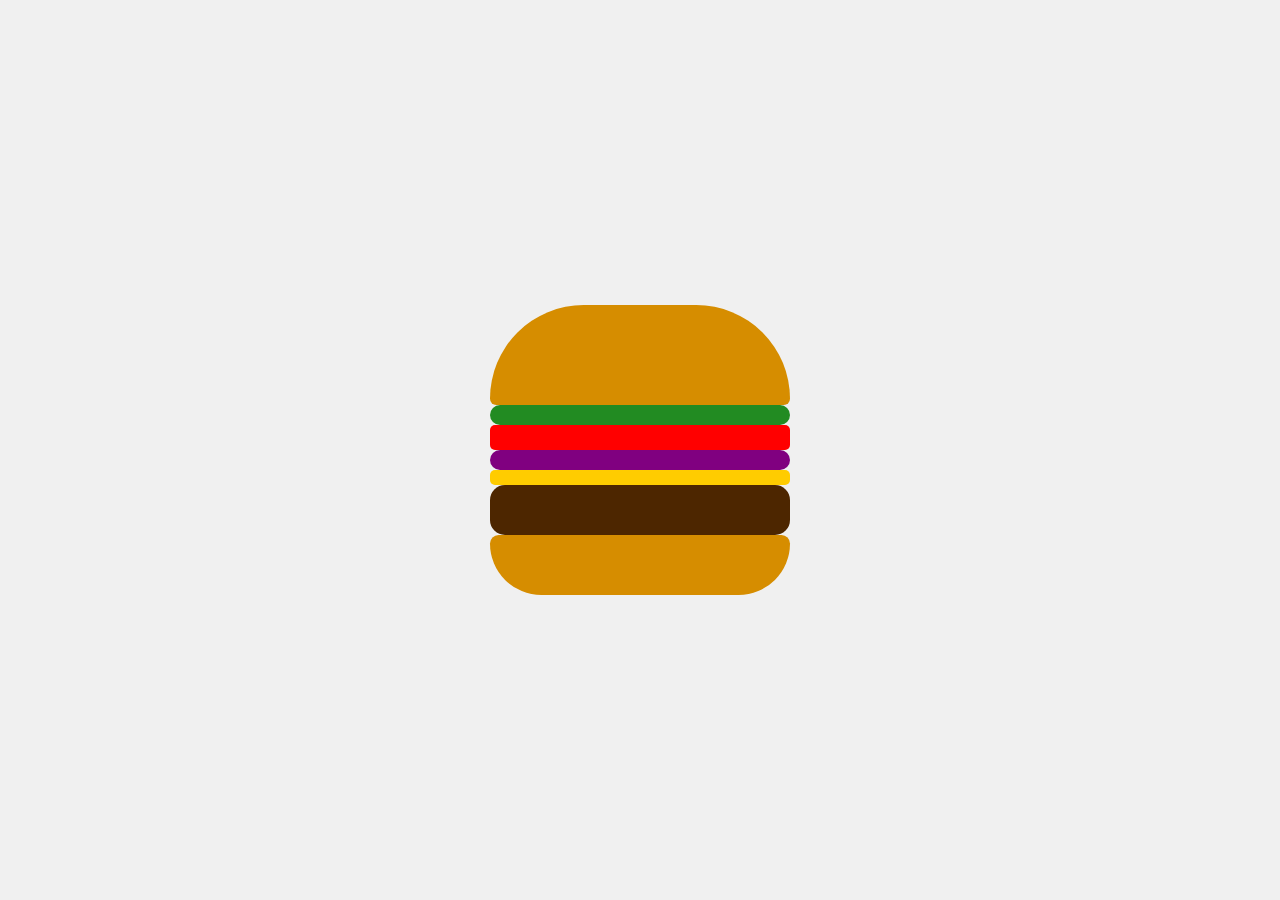
<file: index.html>
<!DOCTYPE html>
<html lang="en">
<head>
    <meta charset="UTF-8">
    <meta name="viewport" content="width=device-width, initial-scale=1.0">
    <link rel="stylesheet" href="myPerfectHamburger.css">
    <title>My Perfect Hamburger</title>
</head>
<body>

<div class="burger-container">

		<div class="top-bun"></div>
        <div class="lettuce"></div>
        <div class="tomato"></div>
        <div class="onion"></div>
        <div class="cheese"></div>
        <div class="patty"></div>
        <div class="bottom-bun"></div>
    
</div>

</body>
</html>
</file>
<file: myPerfectHamburger.css>
body {
	display: flex;
    justify-content: center;
    align-items: center;
    height: 100vh;
    background-color: #f0f0f0;
	margin: 0;
}
.burger-container {
    display: flex;
    flex-direction: column;
    align-items: center;
}
div {
    width: 300px;
}
.top-bun {
    height: 100px;
    background-color: #d68d00;
    border-radius: 150px 150px 10px 10px;
}

.lettuce {
    height: 20px;
    background-color: #228b22;
    border-radius: 10px;
}

.tomato {
    height: 25px;
    background-color: #ff0000;
    border-radius: 5px;
}

.onion {
    height: 20px;
    background-color: #800080;
    border-radius: 10px;
}

.cheese {
    height: 15px;
    background-color: #ffcc00;
    border-radius: 5px;
}

.patty {
    height: 50px;
    background-color: #4d2600;
    border-radius: 15px;
}

.bottom-bun {
    height: 60px;
    background-color: #d68d00;
    border-radius: 10px 10px 60px 60px;
}
</file>
